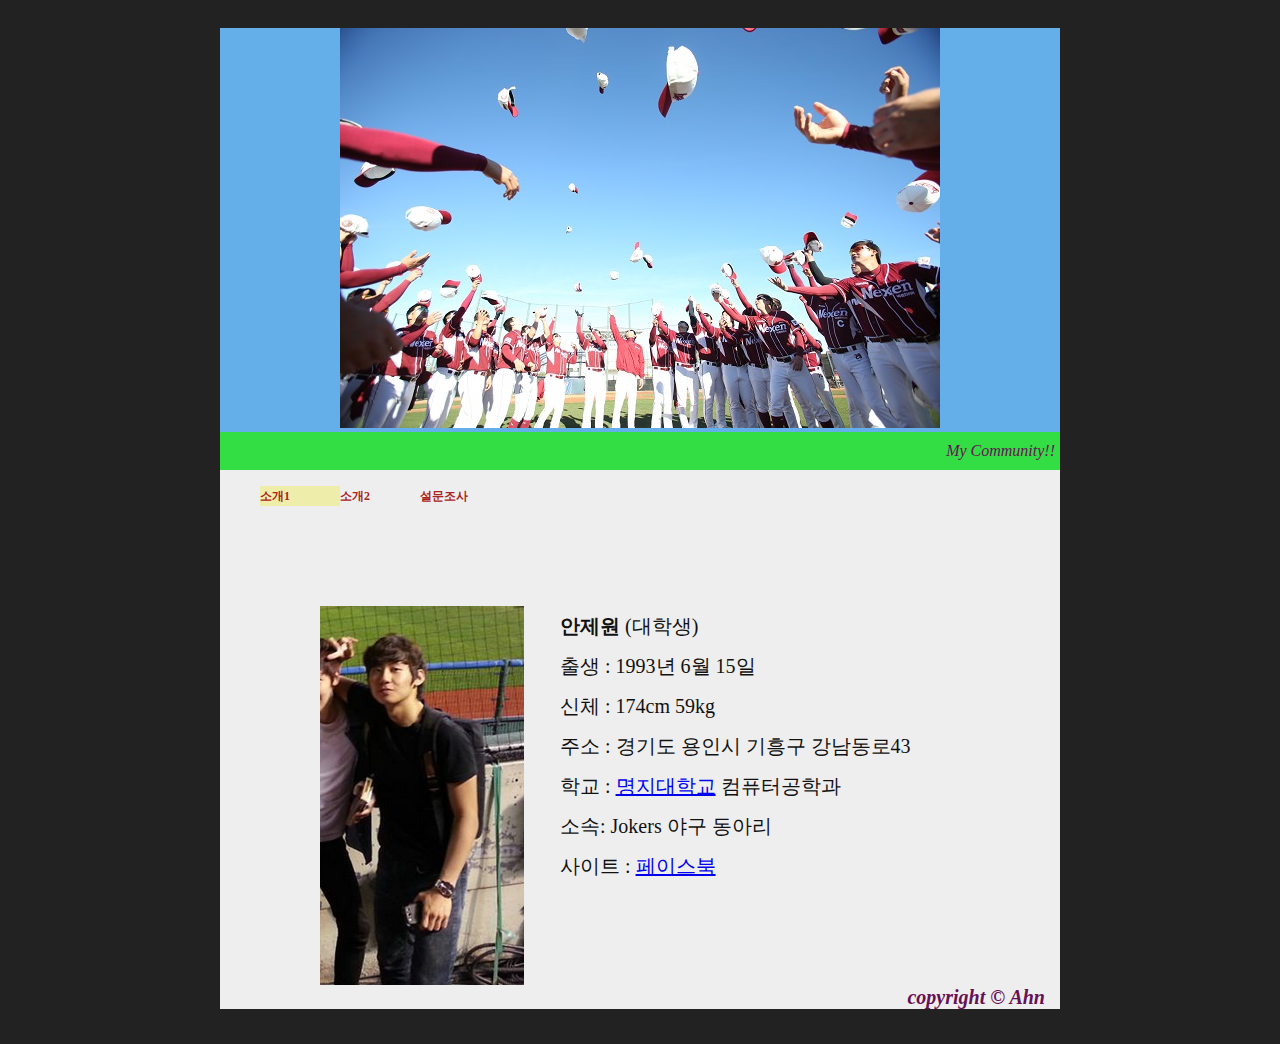
<file: index.html>
<!DOCTYPE html>
<html lang = "ko">
<head>
	<meta charset = "utf-8"/>
	<title>Ahn's community</title>
	<link rel = "stylesheet" type = "text/css" href="HW.css"/>
</head>

<body>
	<div id ="wrap">
		<div id = "top">
			<div id ="top_left">
				<img src ="./images/nexen.jpg" alt="넥센히어로즈"/>
			</div>
			<div id ="top_right">My Community!!</div>
		</div>
		<div id = "navbar">
			<ul>
				<li><a href="http://127.0.0.1/HW1-60132285/index.html" class="selected">소개1</a></li>
				<li><a href="http://127.0.0.1/HW1-60132285/index2.html">
					소개2
				</a></li>
				<li><a href="http://127.0.0.1/HW1-60132285/index3.html">
					설문조사
				</a></li>
			</ul>
		</div>

		<div id ="content">
			<div id ="content_left">
				<img src ="./images/ahn.png" alt="안제원"/>
			</div>
			<div id ="content_right">
				<ul>
					<li><b>안제원</b> (대학생)</li>
					<li>출생 : 1993년 6월 15일</li>
					<li>신체 : 174cm 59kg</li>
					<li>주소 : 경기도 용인시 기흥구 강남동로43 </li>
					<li>학교 : <a href="http://www.mju.ac.kr">명지대학교</a> 컴퓨터공학과
					</li>
					<li>소속: Jokers 야구 동아리 </li>
					<li>사이트 : <a href="https://www.facebook.com/jewon.ahn">페이스북</a></li>
				</ul>
			</div>
		</div>
		<div id ="footer">copyright © Ahn</div>
	</div>


</body>
</html>
</file>
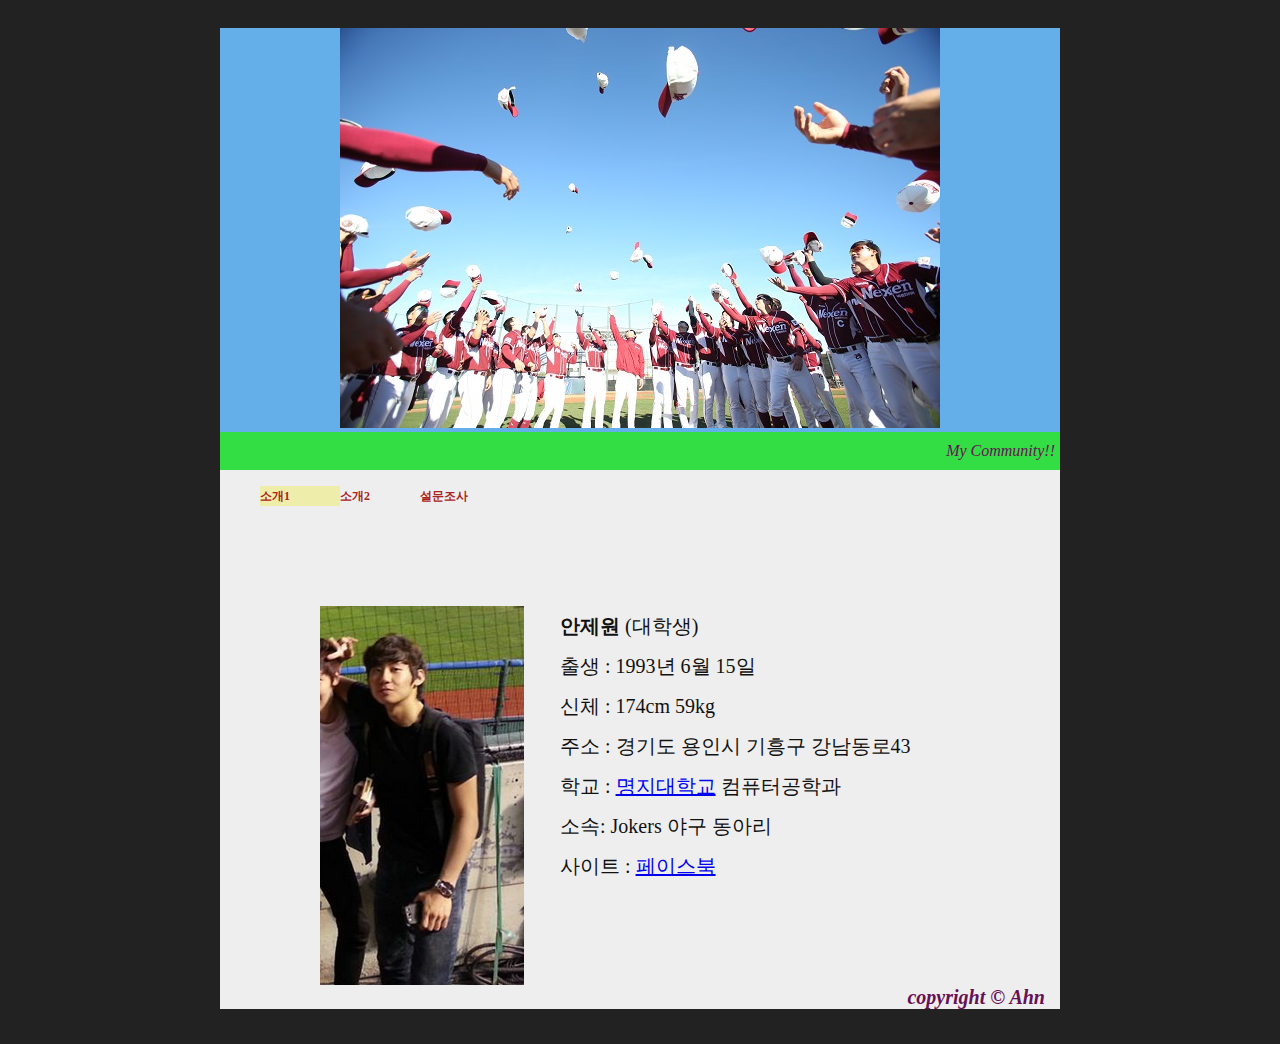
<file: HW1-60132285/index.html>
<!DOCTYPE html>
<html lang = "ko">
<head>
	<meta charset = "utf-8"/>
	<title>Ahn's community</title>
	<link rel = "stylesheet" type = "text/css" href="HW.css"/>
</head>

<body>
	<div id ="wrap">
		<div id = "top">
			<div id ="top_left">
				<img src ="./images/nexen.jpg" alt="넥센히어로즈"/>
			</div>
			<div id ="top_right">My Community!!</div>
		</div>
		<div id = "navbar">
			<ul>
				<li><a href="./index.html" class="selected">소개1</a></li>
				<li><a href="./index2.html">
					소개2
				</a></li>
				<li><a href="./index3.html">
					설문조사
				</a></li>
			</ul>
		</div>

		<div id ="content">
			<div id ="content_left">
				<img src ="./images/ahn.png" alt="안제원"/>
			</div>
			<div id ="content_right">
				<ul>
					<li><b>안제원</b> (대학생)</li>
					<li>출생 : 1993년 6월 15일</li>
					<li>신체 : 174cm 59kg</li>
					<li>주소 : 경기도 용인시 기흥구 강남동로43 </li>
					<li>학교 : <a href="http://www.mju.ac.kr">명지대학교</a> 컴퓨터공학과
					</li>
					<li>소속: Jokers 야구 동아리 </li>
					<li>사이트 : <a href="https://www.facebook.com/jewon.ahn">페이스북</a></li>
				</ul>
			</div>
		</div>
		<div id ="footer">copyright © Ahn</div>
	</div>


</body>
</html>
</file>
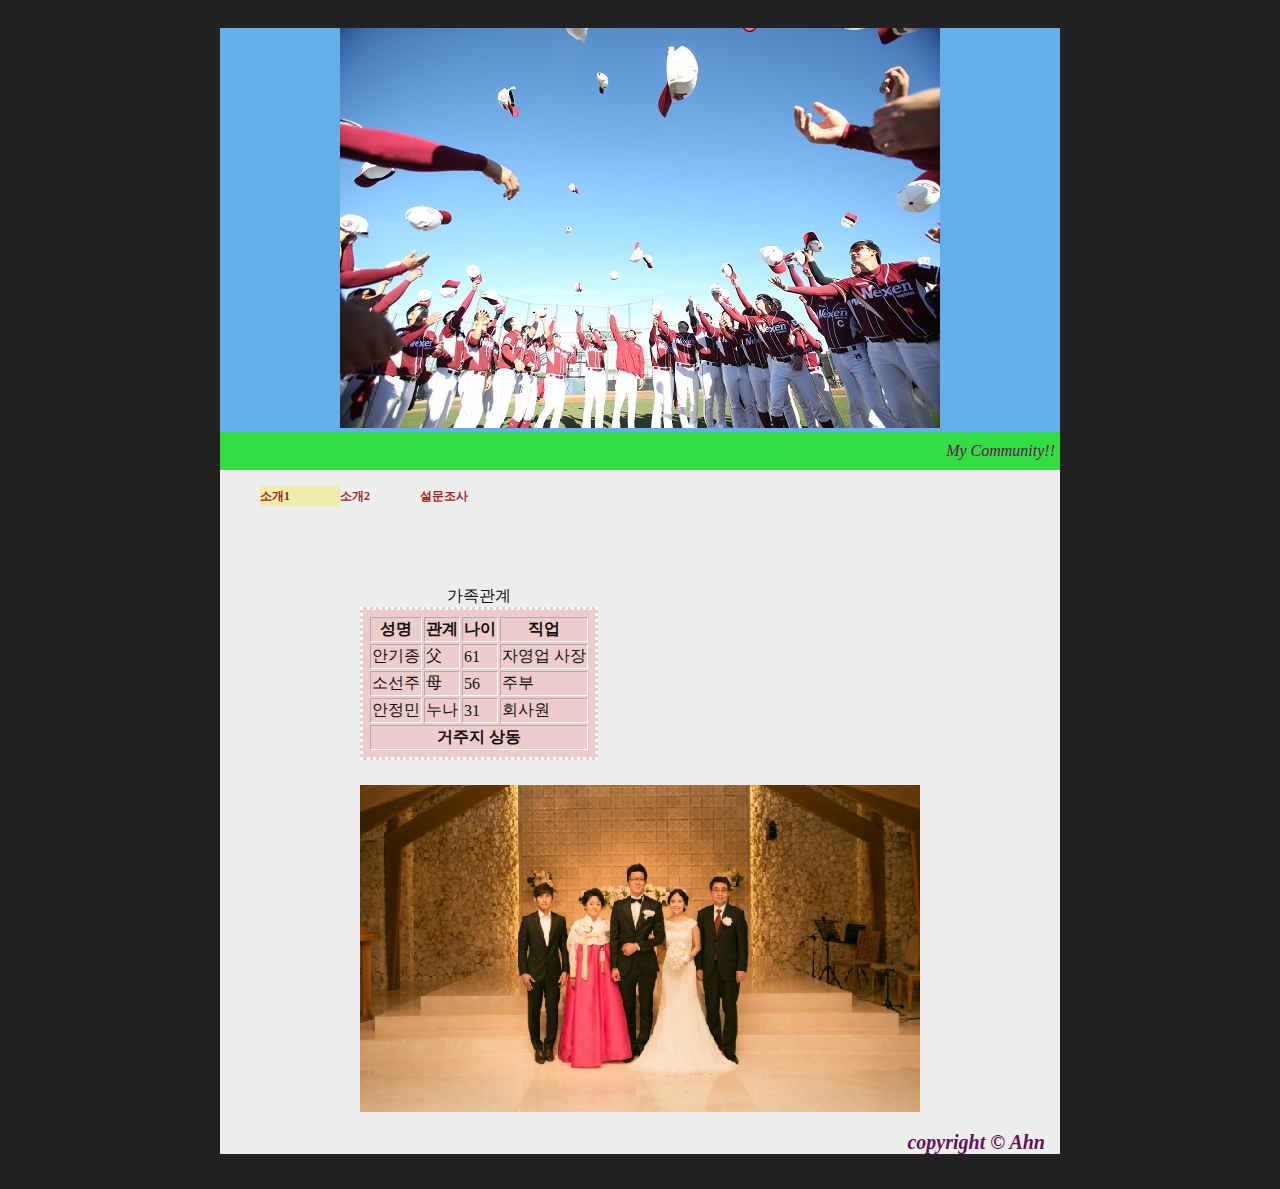
<file: index2.html>
<!DOCTYPE html>
<html lang = "ko">
<head>
	<meta charset = "utf-8"/>
	<title>Ahn's community</title>
	<link rel = "stylesheet" type = "text/css" href="HW.css"/>
</head>
<body>
	<div id ="wrap">
		<div id = "top">
			<div id ="top_left">
				<img src ="./images/nexen.jpg" alt="넥센히어로즈"/>
			</div>
			<div id ="top_right">My Community!!</div>
		</div>
		<div id = "navbar">
			<ul>
				<li><a href="http://127.0.0.1/HW1-60132285/index.html" class="selected">소개1</a></li>
				<li><a href="http://127.0.0.1/HW1-60132285/index2.html">
					소개2
				</a></li>
				<li><a href="http://127.0.0.1/HW1-60132285/index3.html">
					설문조사
				</a></li>
			</ul>
		</div>
		<div id ="content2">
			<div id ="fam_tab">
				<table border="1">
					<caption> 가족관계</caption>
					<thead>
						<tr>
							<th>성명</th>
							<th>관계</th>
							<th>나이</th>
							<th>직업</th>
						</tr>
					</thead>
					<tbody>
						<tr>
							<td>안기종</td>
							<td>父</td>
							<td>61</td>
							<td>자영업 사장</td>
						</tr>
						<tr>
							<td>소선주</td>
							<td>母</td>
							<td>56</td>
							<td>주부</td>
						</tr>
						<tr>
							<td>안정민</td>
							<td>누나</td>
							<td>31</td>
							<td>회사원</td>
						</tr>
					</tbody>
					<tfoot>
						<tr>
							<th colspan="4">거주지 상동</th>
						</tr>
					</tfoot>
				</table>
			</div>
			<div id ="content2_pic">
				<img src ="./images/family.png" alt ="가족사진"/>
			</div>
		</div>
		<div id ="footer">copyright © Ahn</div>
	</div>

</body>
</html>
</file>
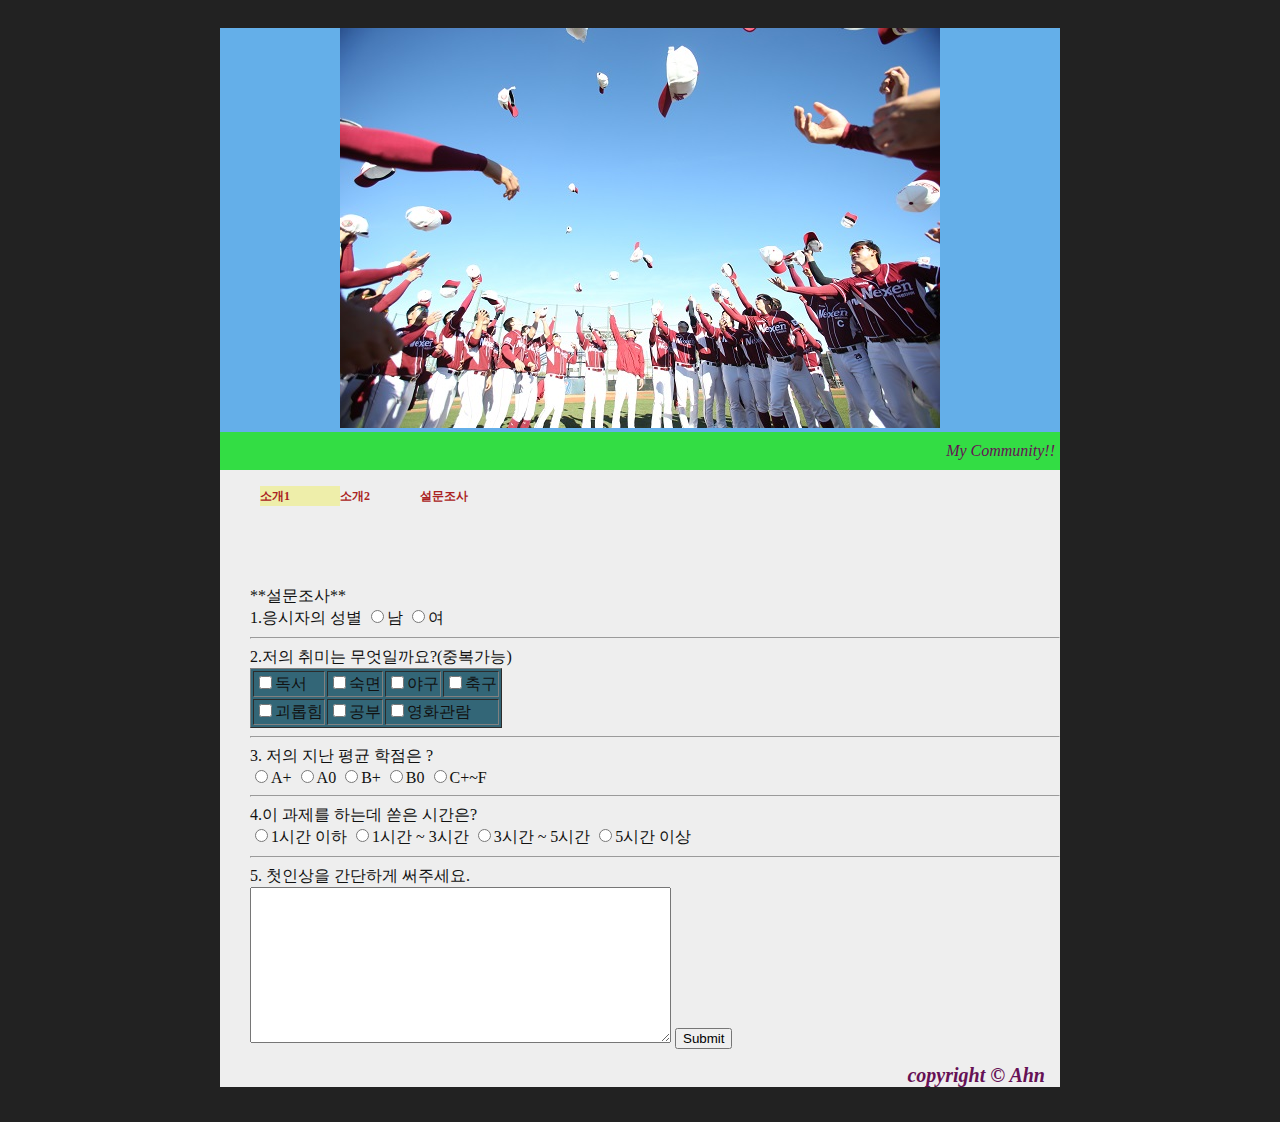
<file: index3.html>
<!DOCTYPE html>
<html lang = "ko">
<head>
	<meta charset = "utf-8"/>
	<title>Ahn's community</title>
	<link rel = "stylesheet" type = "text/css" href="HW.css"/>
</head>
<body>
	<div id ="wrap">
		<div id = "top">
			<div id ="top_left">
				<img src ="./images/nexen.jpg" alt="넥센히어로즈"/>
			</div>
			<div id ="top_right">My Community!!</div>
		</div>
		<div id = "navbar">
			<ul>
				<li><a href="http://127.0.0.1/HW1-60132285/index.html" class="selected">소개1</a></li>
				<li><a href="http://127.0.0.1/HW1-60132285/index2.html">
					소개2
				</a></li>
				<li><a href="http://127.0.0.1/HW1-60132285/index3.html">
					설문조사
				</a></li>
			</ul>
		</div>

		<div id ="content3">
			<form action="http://127.0.0.1/HW1-60132285/index3.html" method="post">
				<input type="hidden" name="type" value="user"/>
				**설문조사**<br/>
				1.응시자의 성별
				<input type="radio" name="sex" value="m"/>남
				<input type="radio" name="sex" value="f"/>여
				<hr/>
				2.저의 취미는 무엇일까요?(중복가능)
				<table border="1">
					<tbody>
						<tr>
							<td><input type="checkbox" name="hobby" value="read"/>독서</td>
							<td><input type="checkbox" name="hobby" value="sleep"/>숙면</td>
							<td><input type="checkbox" name="hobby" value="baseball"/>야구</td>
							<td><input type="checkbox" name="hobby" value="soccer"/>축구</td>
						</tr>
						<tr>
							<td><input type="checkbox" name="hobby" value="bother"/>괴롭힘</td>
							<td><input type="checkbox" name="hobby" value="study"/>공부</td>
							<td colspan="2"><input type="checkbox" name="hobby" value="movie"/>영화관람</td>
						</tr>
					</tbody>	
				</table>
				<hr/>
				3. 저의 지난 평균 학점은 ?<br/>
				<input type="radio" name="grade"/>A+
				<input type="radio" name="grade"/>A0
				<input type="radio" name="grade"/>B+
				<input type="radio" name="grade"/>B0
				<input type="radio" name="grade"/>C+~F
				<hr/>

				4.이 과제를 하는데 쏟은 시간은?<br/>
				<input type="radio" name="time"/>1시간 이하 
				<input type="radio" name="time"/>1시간 ~ 3시간
				<input type="radio" name="time"/>3시간 ~ 5시간
				<input type="radio" name="time"/>5시간 이상
				<hr/>
			
				5. 첫인상을 간단하게 써주세요.<br/>
				<textarea cols="50" rows="10" name="feel"></textarea>
				<input type="submit"/>

			</form>
		</div>

		<div id ="footer">copyright © Ahn</div>
	</div>
</body>
</html>
</file>
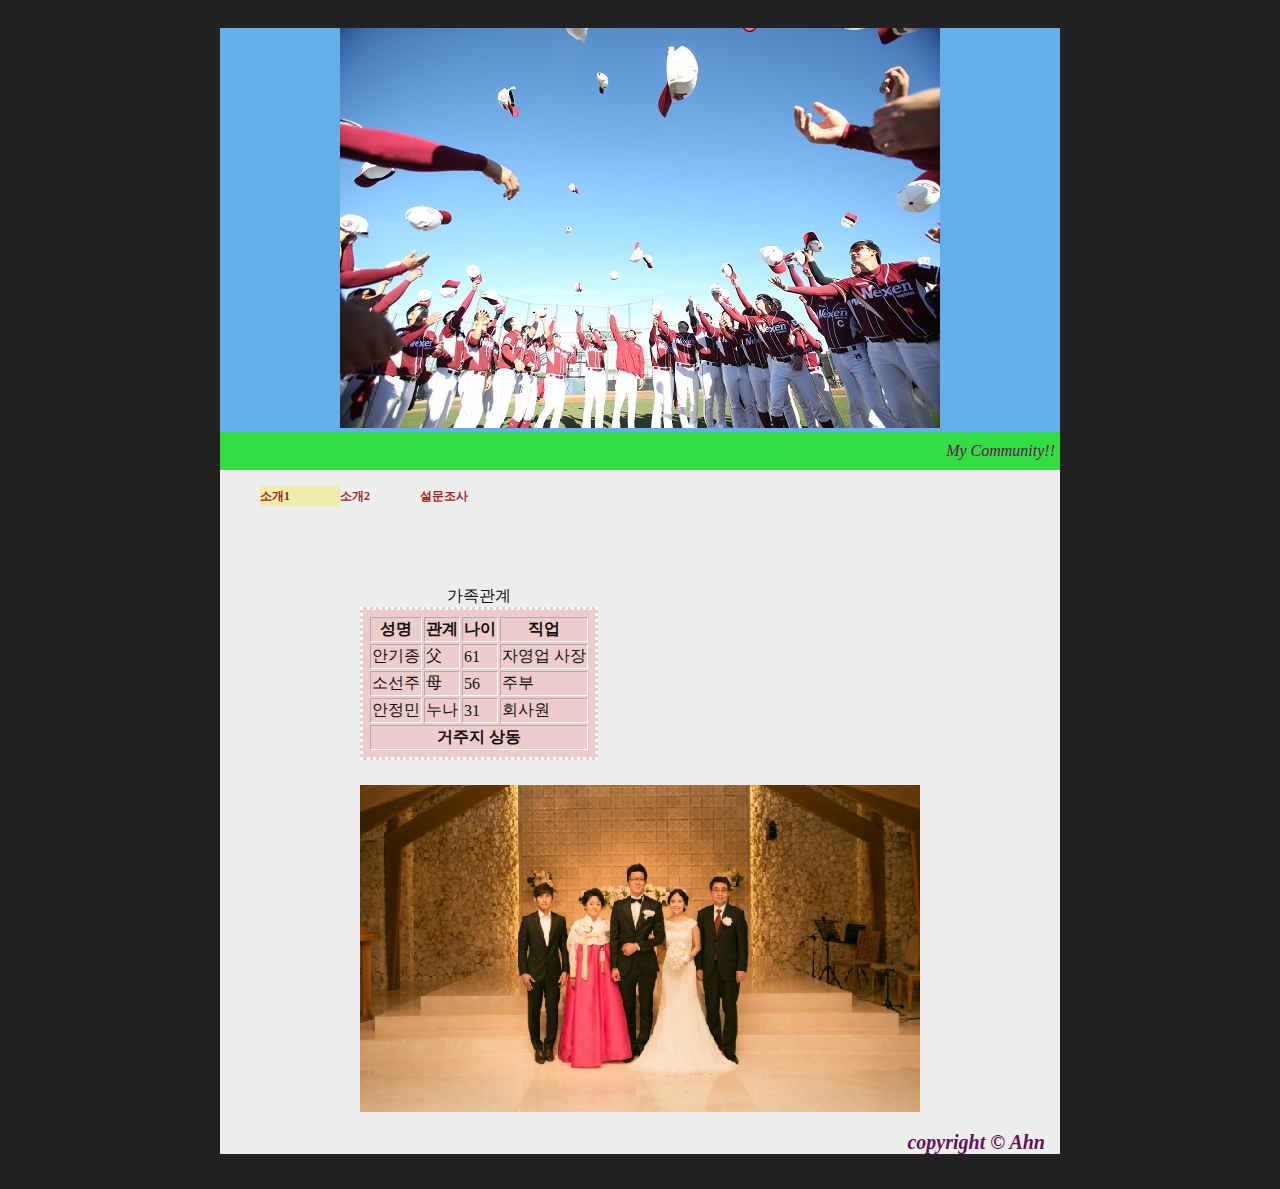
<file: HW1-60132285/index2.html>
<!DOCTYPE html>
<html lang = "ko">
<head>
	<meta charset = "utf-8"/>
	<title>Ahn's community</title>
	<link rel = "stylesheet" type = "text/css" href="HW.css"/>
</head>
<body>
	<div id ="wrap">
		<div id = "top">
			<div id ="top_left">
				<img src ="./images/nexen.jpg" alt="넥센히어로즈"/>
			</div>
			<div id ="top_right">My Community!!</div>
		</div>
		<div id = "navbar">
			<ul>
				<li><a href="./index.html" class="selected">소개1</a></li>
				<li><a href="./index2.html">
					소개2
				</a></li>
				<li><a href="./index3.html">
					설문조사
				</a></li>
			</ul>
		</div>
		<div id ="content2">
			<div id ="fam_tab">
				<table border="1">
					<caption> 가족관계</caption>
					<thead>
						<tr>
							<th>성명</th>
							<th>관계</th>
							<th>나이</th>
							<th>직업</th>
						</tr>
					</thead>
					<tbody>
						<tr>
							<td>안기종</td>
							<td>父</td>
							<td>61</td>
							<td>자영업 사장</td>
						</tr>
						<tr>
							<td>소선주</td>
							<td>母</td>
							<td>56</td>
							<td>주부</td>
						</tr>
						<tr>
							<td>안정민</td>
							<td>누나</td>
							<td>31</td>
							<td>회사원</td>
						</tr>
					</tbody>
					<tfoot>
						<tr>
							<th colspan="4">거주지 상동</th>
						</tr>
					</tfoot>
				</table>
			</div>
			<div id ="content2_pic">
				<img src ="./images/family.png" alt ="가족사진"/>
			</div>
		</div>
		<div id ="footer">copyright © Ahn</div>
	</div>

</body>
</html>
</file>
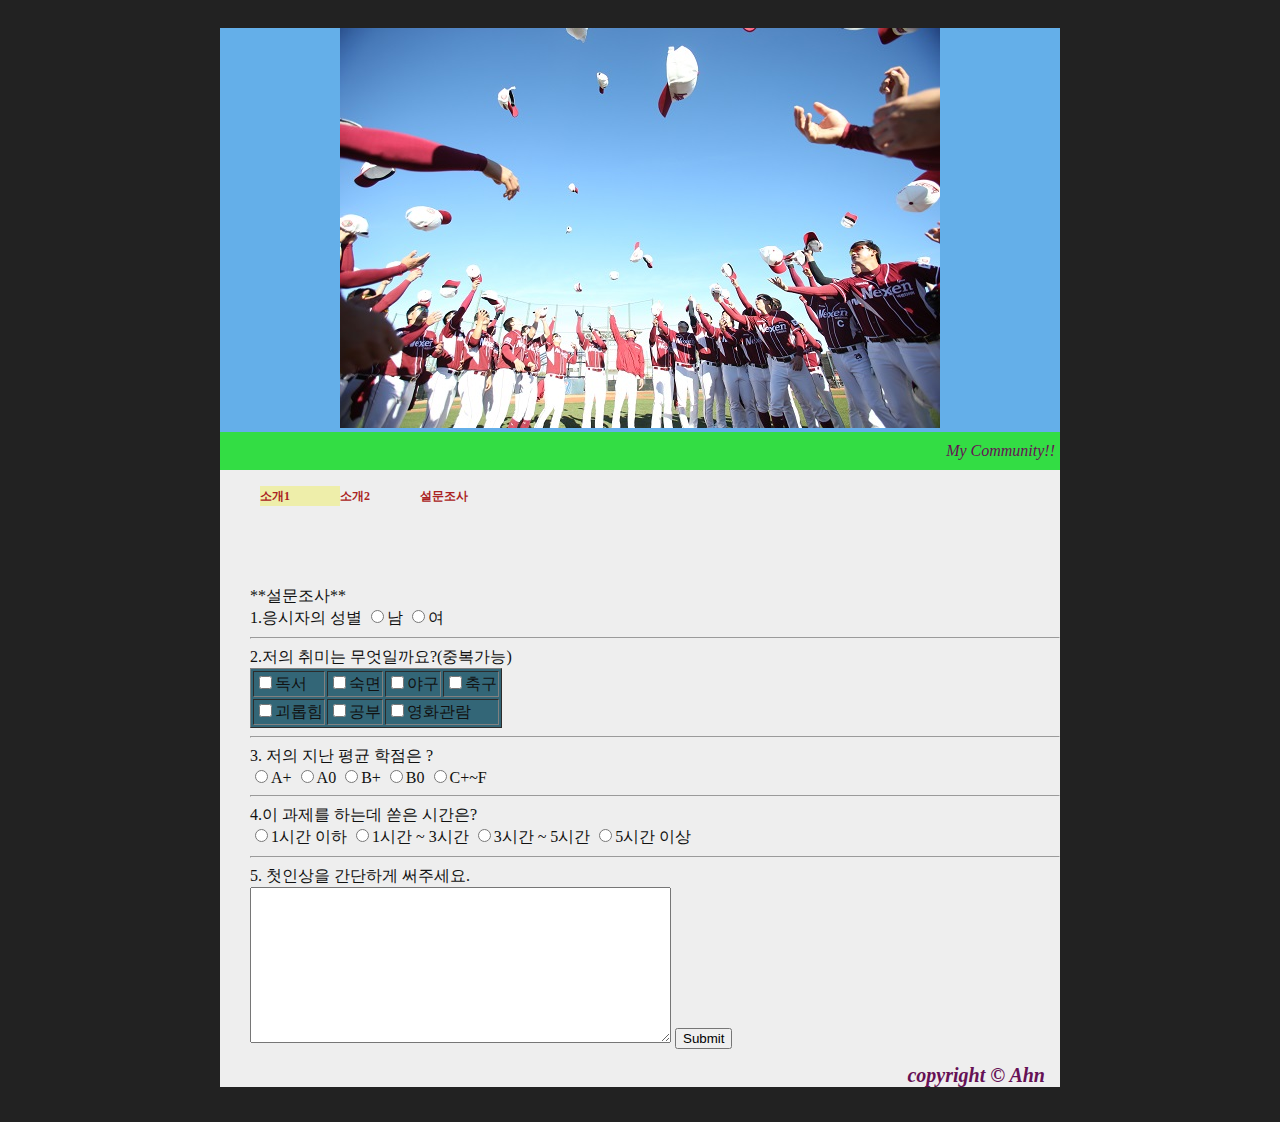
<file: HW1-60132285/index3.html>
<!DOCTYPE html>
<html lang = "ko">
<head>
	<meta charset = "utf-8"/>
	<title>Ahn's community</title>
	<link rel = "stylesheet" type = "text/css" href="HW.css"/>
</head>
<body>
	<div id ="wrap">
		<div id = "top">
			<div id ="top_left">
				<img src ="./images/nexen.jpg" alt="넥센히어로즈"/>
			</div>
			<div id ="top_right">My Community!!</div>
		</div>
		<div id = "navbar">
			<ul>
				<li><a href="./index.html" class="selected">소개1</a></li>
				<li><a href="./index2.html">
					소개2
				</a></li>
				<li><a href="./index3.html">
					설문조사
				</a></li>
			</ul>
		</div>

		<div id ="content3">
			<form action="http://127.0.0.1/HW1-60132285/index3.html" method="post">
				<input type="hidden" name="type" value="user"/>
				**설문조사**<br/>
				1.응시자의 성별
				<input type="radio" name="sex" value="m"/>남
				<input type="radio" name="sex" value="f"/>여
				<hr/>
				2.저의 취미는 무엇일까요?(중복가능)
				<table border="1">
					<tbody>
						<tr>
							<td><input type="checkbox" name="hobby" value="read"/>독서</td>
							<td><input type="checkbox" name="hobby" value="sleep"/>숙면</td>
							<td><input type="checkbox" name="hobby" value="baseball"/>야구</td>
							<td><input type="checkbox" name="hobby" value="soccer"/>축구</td>
						</tr>
						<tr>
							<td><input type="checkbox" name="hobby" value="bother"/>괴롭힘</td>
							<td><input type="checkbox" name="hobby" value="study"/>공부</td>
							<td colspan="2"><input type="checkbox" name="hobby" value="movie"/>영화관람</td>
						</tr>
					</tbody>	
				</table>
				<hr/>
				3. 저의 지난 평균 학점은 ?<br/>
				<input type="radio" name="grade"/>A+
				<input type="radio" name="grade"/>A0
				<input type="radio" name="grade"/>B+
				<input type="radio" name="grade"/>B0
				<input type="radio" name="grade"/>C+~F
				<hr/>

				4.이 과제를 하는데 쏟은 시간은?<br/>
				<input type="radio" name="time"/>1시간 이하 
				<input type="radio" name="time"/>1시간 ~ 3시간
				<input type="radio" name="time"/>3시간 ~ 5시간
				<input type="radio" name="time"/>5시간 이상
				<hr/>
			
				5. 첫인상을 간단하게 써주세요.<br/>
				<textarea cols="50" rows="10" name="feel"></textarea>
				<input type="submit"/>

			</form>
		</div>

		<div id ="footer">copyright © Ahn</div>
	</div>
</body>
</html>
</file>
<file: HW.css>
/* css for HW1-60132285 */
html{color:#111;
	background:#222; 
	padding:20px 0;
	font:"맑은 고딕", "Malgun Gothic", "굴림", Arial, Tahoma;
}
ul{list-style-type: none;}
/* layout */
#wrap{
	background-color:#EEE; margin:0px auto; width: 840px;
	
}

/* top (page 1,2,3) */
#top_left{
	background-color: #64AFE9;
	width:830px;
	padding:0px 5px; 
	margin:auto 0px;
	text-align: center;
 }
#top_right{
	background-color: #3d4;
	width:830px;
	padding:10px 5px;
	color:#615;
	text-align:right;
	font-style: italic;
}
#navbar{
	width:840px;
	height:100px; 
}
#navbar ul li{float:left;}
#navbar ul li a{
	width:80px;
	color:#A22;
	text-decoration: none;
	display:block;
	text-align: left;
	font:bold 12px/20px Tahoma;
	margin:auto;
}
#navbar ul li a.selected{
	background-color: #EEA;
}
#navbar ul li a:hover{
	background-color: #EEC
}
/* page 1 content */
#content{
	margin: 0px 80px 100px 100px;
}
#content_left{
	float:left;
}
#content_right{
	padding-left:200px;
	font-size: 20px;
	line-height: 40px;
}
/* page 2 content */
#content2 table{
	background-color: #Ecc;
	padding:5px;
	margin-left:140px; margin-bottom:25px;
	background-position: bottom;
	border:dotted white;
}
#content2_pic{
	text-align: center;
}
/* page 3 content */
#content3{
	margin-left: 30px;
}
#content3 table{
	background-color: #367;
}

/* footer page(1,2,3) */
#footer{
	margin:15px;
	text-align: right;
	font-weight: bold;
	font-style:italic; 
	font-size: 20px;
	color:#615;
}
</file>
<file: HW1-60132285/HW.css>
/* css for HW1-60132285 */
html{color:#111;
	background:#222; 
	padding:20px 0;
	font:"맑은 고딕", "Malgun Gothic", "굴림", Arial, Tahoma;
}
ul{list-style-type: none;}
/* layout */
#wrap{
	background-color:#EEE; margin:0px auto; width: 840px;
	
}

/* top (page 1,2,3) */
#top_left{
	background-color: #64AFE9;
	width:830px;
	padding:0px 5px; 
	margin:auto 0px;
	text-align: center;
 }
#top_right{
	background-color: #3d4;
	width:830px;
	padding:10px 5px;
	color:#615;
	text-align:right;
	font-style: italic;
}
#navbar{
	width:840px;
	height:100px; 
}
#navbar ul li{float:left;}
#navbar ul li a{
	width:80px;
	color:#A22;
	text-decoration: none;
	display:block;
	text-align: left;
	font:bold 12px/20px Tahoma;
	margin:auto;
}
#navbar ul li a.selected{
	background-color: #EEA;
}
#navbar ul li a:hover{
	background-color: #EEC
}
/* page 1 content */
#content{
	margin: 0px 80px 100px 100px;
}
#content_left{
	float:left;
}
#content_right{
	padding-left:200px;
	font-size: 20px;
	line-height: 40px;
}
/* page 2 content */
#content2 table{
	background-color: #Ecc;
	padding:5px;
	margin-left:140px; margin-bottom:25px;
	background-position: bottom;
	border:dotted white;
}
#content2_pic{
	text-align: center;
}
/* page 3 content */
#content3{
	margin-left: 30px;
}
#content3 table{
	background-color: #367;
}

/* footer page(1,2,3) */
#footer{
	margin:15px;
	text-align: right;
	font-weight: bold;
	font-style:italic; 
	font-size: 20px;
	color:#615;
}
</file>
